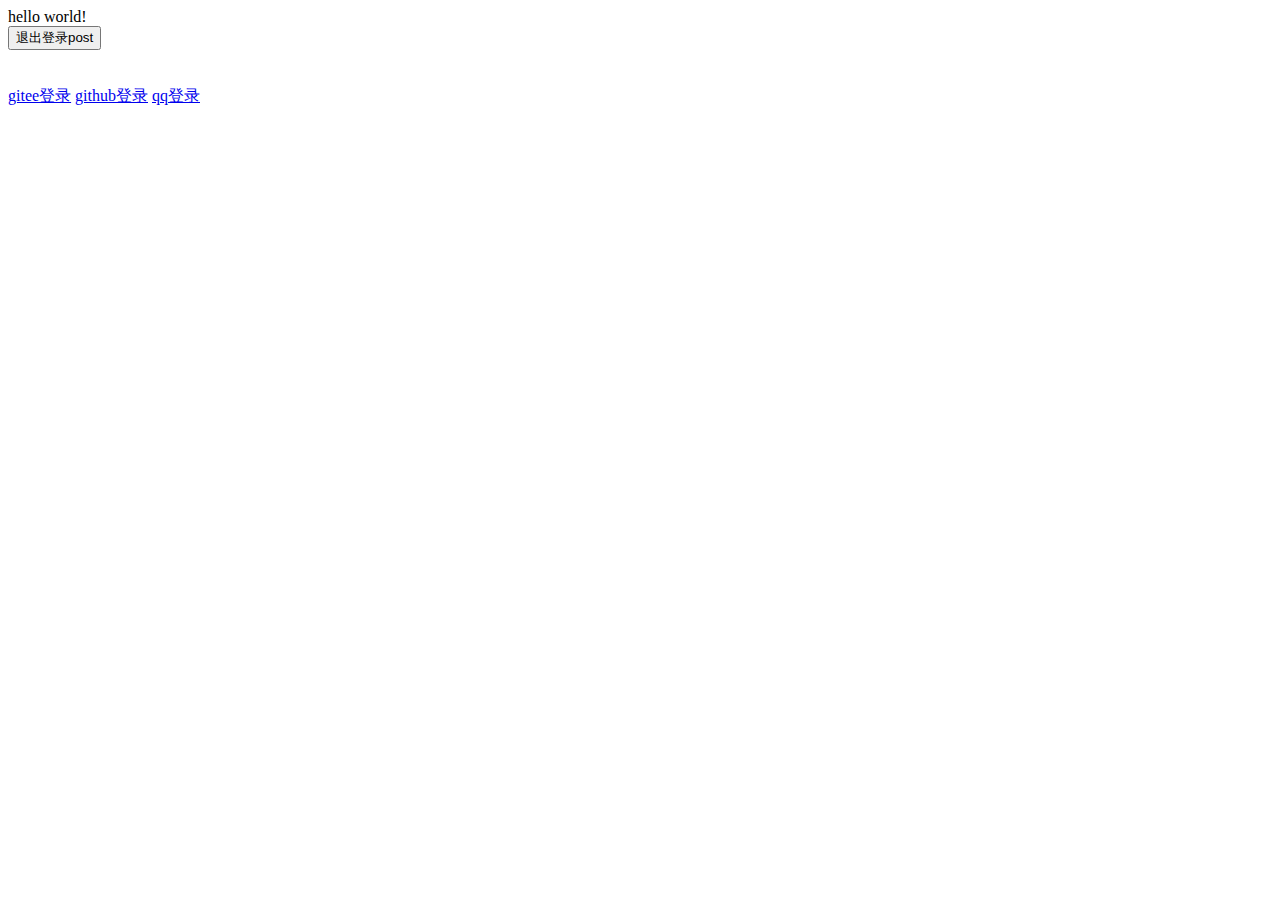
<file: study-justauth-demo/src/main/resources/static/index.html>
<!DOCTYPE html>
<html>
<head>
    <meta charset="UTF-8">
    <title>index</title>
</head>
<body>
hello world!<br>
<form action="/demo/logout?logout" method="post">
    <input type="submit" value="退出登录post"/>
</form>

<br>
<br>
<a href="/demo/auth2/authorization/gitee">gitee登录</a>
<a href="/demo/auth2/authorization/github">github登录</a>
<a href="/demo/auth2/authorization/qq">qq登录</a>
</body>
</html>
</file>
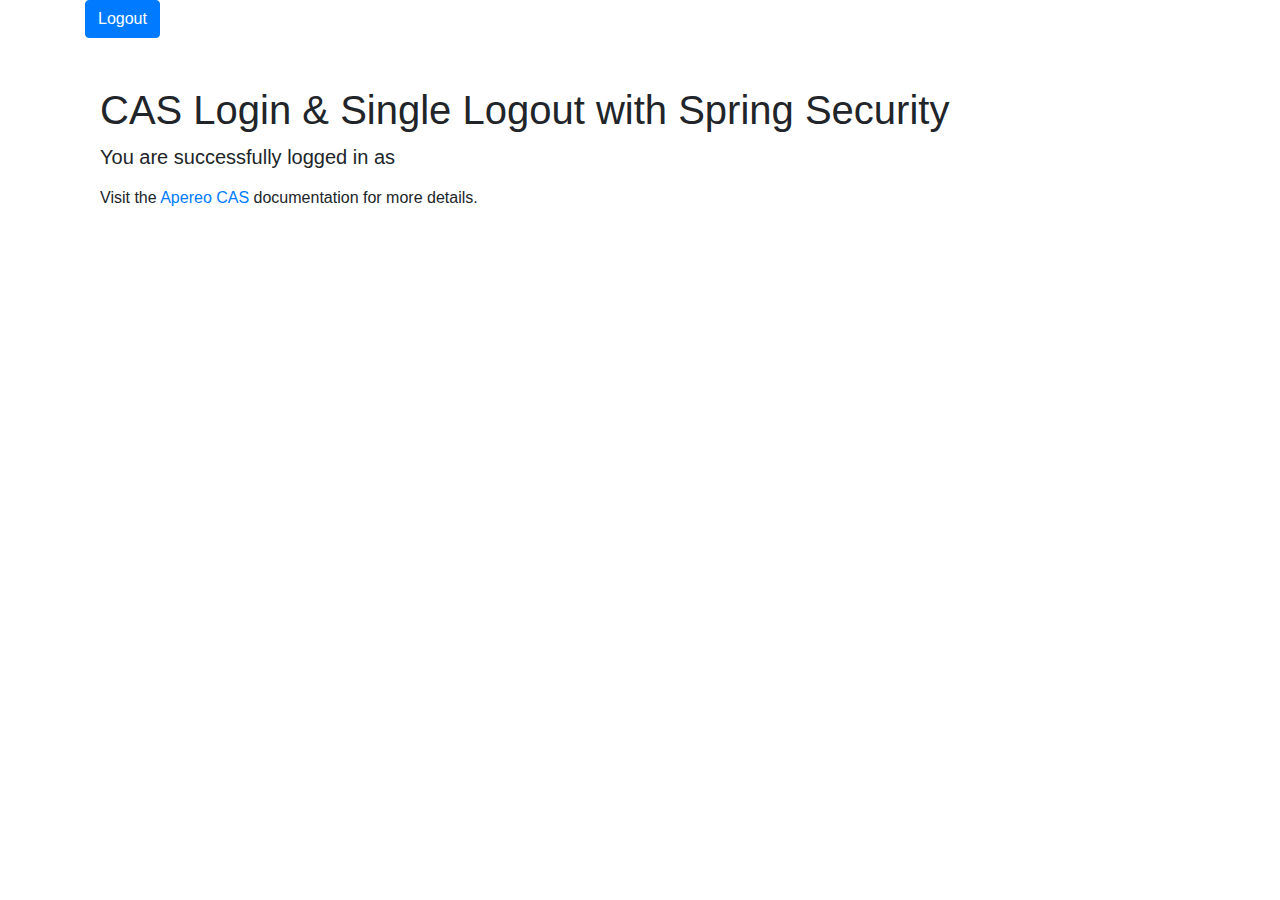
<file: study-spring-security-cas-demo/src/main/resources/templates/index.html>
<!--
  ~ Copyright 2023 the original author or authors.
  ~
  ~ Licensed under the Apache License, Version 2.0 (the "License");
  ~ you may not use this file except in compliance with the License.
  ~ You may obtain a copy of the License at
  ~
  ~      https://www.apache.org/licenses/LICENSE-2.0
  ~
  ~ Unless required by applicable law or agreed to in writing, software
  ~ distributed under the License is distributed on an "AS IS" BASIS,
  ~ WITHOUT WARRANTIES OR CONDITIONS OF ANY KIND, either express or implied.
  ~ See the License for the specific language governing permissions and
  ~ limitations under the License.
  -->

<!doctype html>
<html xmlns="http://www.w3.org/1999/xhtml" xmlns:th="https://www.thymeleaf.org" xmlns:sec="https://www.thymeleaf.org/thymeleaf-extras-springsecurity5">
<head>
    <title>Spring Security - CAS Login & Logout</title>
    <meta charset="utf-8" />
    <style>
        span, dt {
            font-weight: bold;
        }
    </style>
    <link rel="stylesheet" href="https://maxcdn.bootstrapcdn.com/bootstrap/4.0.0/css/bootstrap.min.css" integrity="sha384-Gn5384xqQ1aoWXA+058RXPxPg6fy4IWvTNh0E263XmFcJlSAwiGgFAW/dAiS6JXm" crossorigin="anonymous">
</head>
<body>
<div class="container">
    <ul class="nav">
        <li class="nav-item">
            <form th:action="@{/logout}" method="post">
                <button class="btn btn-primary" id="rp_logout_button" type="submit">
                    Logout
                </button>
            </form>
        </li>
    </ul>
    <main role="main" class="container">
        <h1 class="mt-5">CAS Login & Single Logout with Spring Security</h1>
        <p class="lead">You are successfully logged in as <span sec:authentication="name"></span></p>

        <h6>Visit the <a href="https://github.com/apereo/cas" target="_blank">Apereo CAS</a> documentation for more details.</h6>
    </main>
</div>
</body>
</html>
</file>
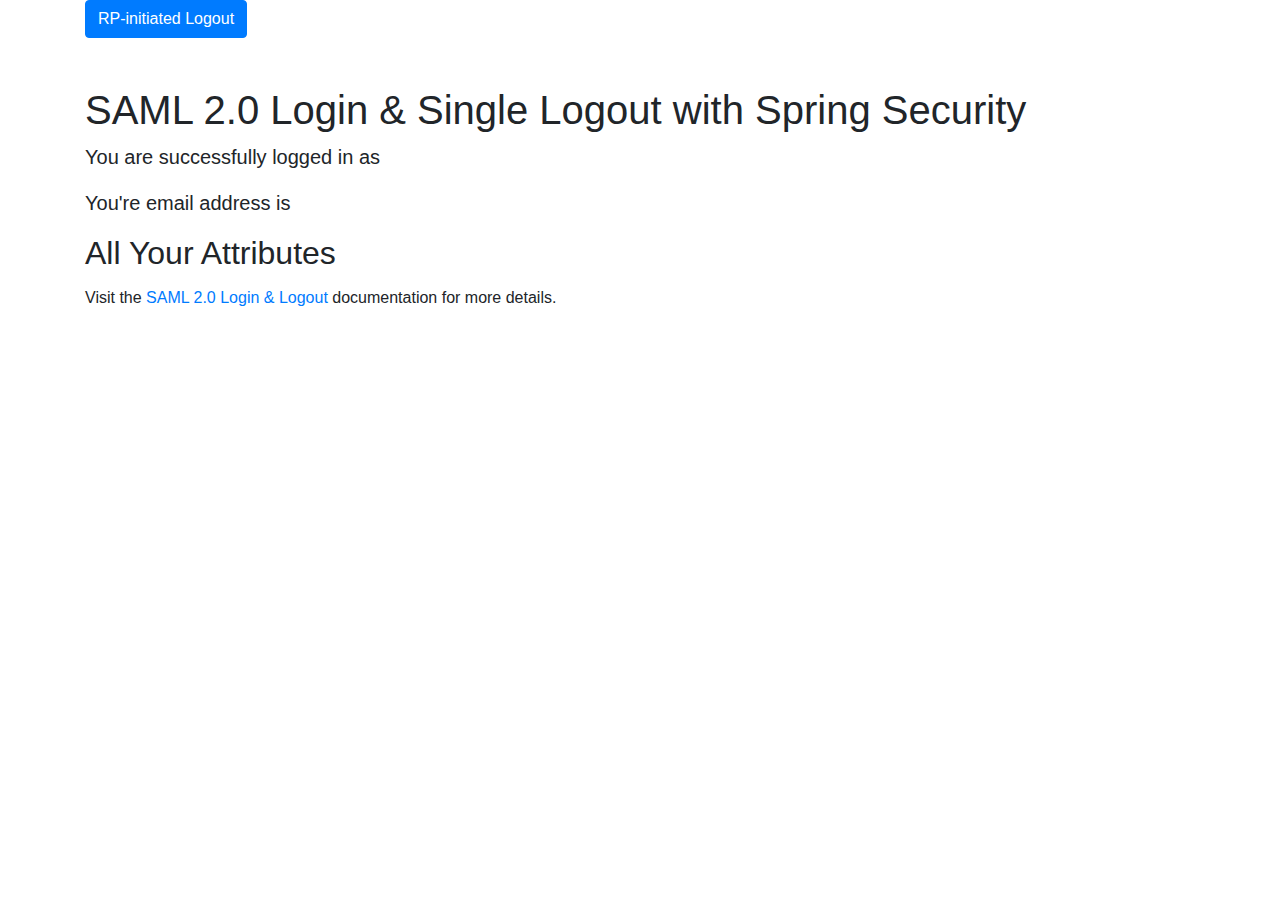
<file: study-spring-security-keycloak-demo/src/main/resources/templates/index.html>
<!doctype html>
<html xmlns="http://www.w3.org/1999/xhtml" xmlns:th="https://www.thymeleaf.org" xmlns:sec="https://www.thymeleaf.org/thymeleaf-extras-springsecurity5">
<head>
    <title>Spring Security - SAML 2.0 Login & Logout</title>
    <meta charset="utf-8" />
    <style>
        span, dt {
            font-weight: bold;
        }
    </style>
    <link rel="stylesheet" href="https://maxcdn.bootstrapcdn.com/bootstrap/4.0.0/css/bootstrap.min.css" integrity="sha384-Gn5384xqQ1aoWXA+058RXPxPg6fy4IWvTNh0E263XmFcJlSAwiGgFAW/dAiS6JXm" crossorigin="anonymous">
</head>
<body>
<div class="container">
    <ul class="nav">
        <li class="nav-item">
            <form th:action="@{/logout}" method="post">
                <button class="btn btn-primary" id="rp_logout_button" type="submit">
                    RP-initiated Logout
                </button>
            </form>
        </li>
    </ul>
    </div>
    <main role="main" class="container">
        <h1 class="mt-5">SAML 2.0 Login & Single Logout with Spring Security</h1>
        <p class="lead">You are successfully logged in as <span sec:authentication="name"></span></p>
        <p class="lead">You're email address is <span th:text="${emailAddress}"></span></p>
        <h2 class="mt-2">All Your Attributes</h2>
        <dl th:each="userAttribute : ${userAttributes}">
            <dt th:text="${userAttribute.key}"></dt>
            <dd th:text="${userAttribute.value}"></dd>
        </dl>

        <h6>Visit the <a href="https://docs.spring.io/spring-security/site/docs/current/reference/html5/#servlet-saml2" target="_blank">SAML 2.0 Login & Logout</a> documentation for more details.</h6>
    </main>
</div>
</body>
</html>
</file>
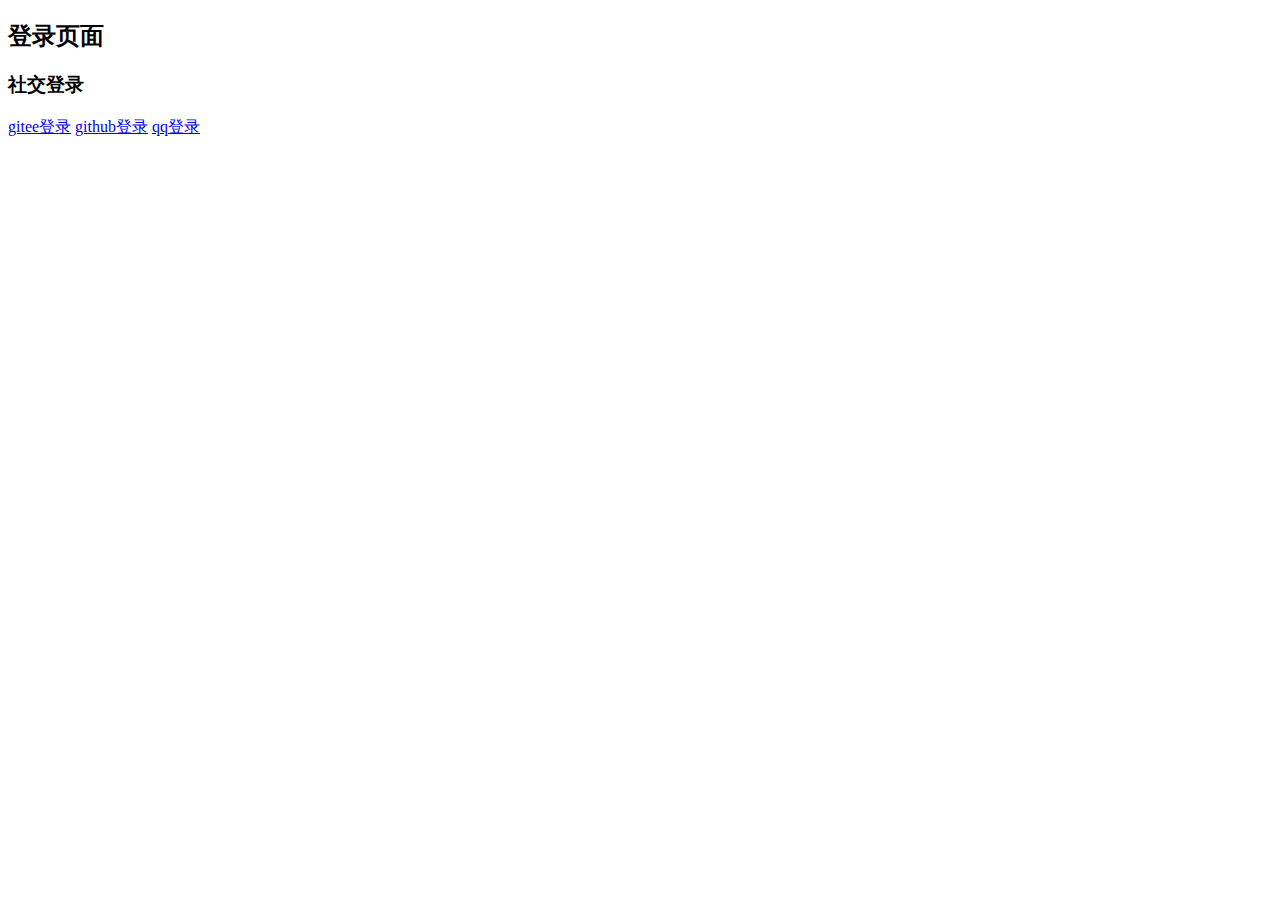
<file: study-justauth-demo/src/main/resources/static/login.html>
<!DOCTYPE html>
<html>
<head>
    <meta charset="UTF-8">
    <title>登录</title>

</head>
<body>
<h2>登录页面</h2>
<h3>社交登录</h3>
<a href="/demo/auth2/authorization/gitee">gitee登录</a>
<a href="/demo/auth2/authorization/github">github登录</a>
<a href="/demo/auth2/authorization/qq">qq登录</a>
</body>
</html>
</file>
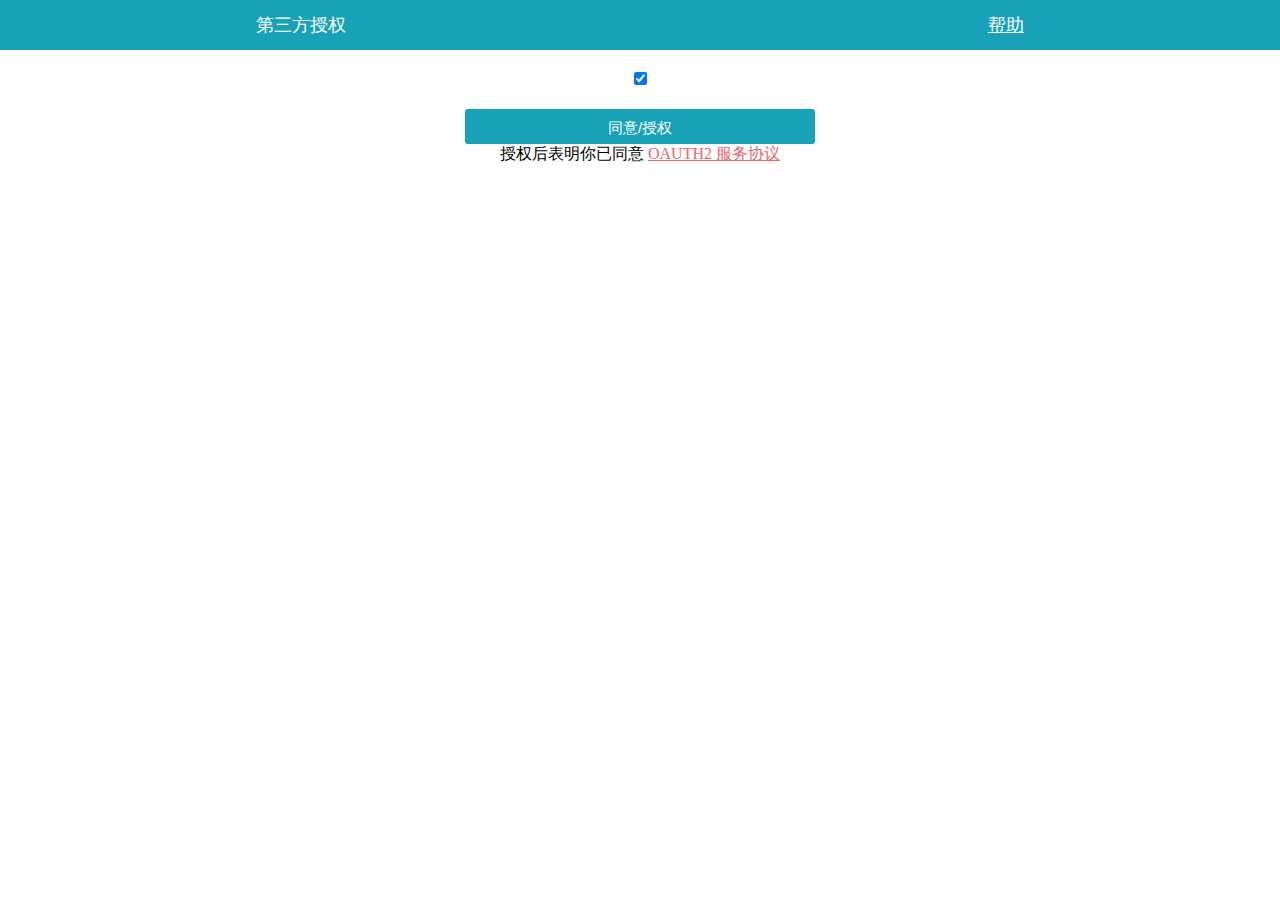
<file: study-spring-auth-server-demo/src/main/resources/templates/consent.html>
<!DOCTYPE html>
<html lang="en" xmlns:th="http://www.thymeleaf.org">
<head>
    <meta charset="UTF-8">
    <title>第三方授权</title>
</head>
<style>

    html{
        padding: 0px;
        margin: 0px;
    }

    .title {
        background-color: #17a2b8;
        height: 50px;
        padding-left: 20%;
        padding-right: 20%;
        color: white;
        line-height: 50px;
        font-size: 18px;
    }
    .title-left{
        float: right;
    }
    .title-right{
        float: left;
    }
    .title-left a{
        color: white;
    }
    .container{
        clear: both;
        text-align: center;
    }
    .btn {
        width: 350px;
        height: 35px;
        line-height: 35px;
        cursor: pointer;
        margin-top: 20px;
        border-radius: 3px;
        background-color: #17a2b8;
        color: white;
        border: none;
        font-size: 15px;
    }
</style>
<body style="margin: 0px">
<div class="title">
    <div class="title-right">第三方授权</div>
    <div class="title-left">
        <a href="#help">帮助</a>
    </div>
</div>
<div class="container">
    <h3 th:text="${clientName}+' 申请获取以下权限：'"></h3>
    <!--点击同意授权后，重新请求授权-->
    <form method="post" th:action="@{/oauth2/authorize}">
        <input type="hidden" name="client_id" th:value="${client_id}">
        <input type="hidden" name="state" th:value="${state}">
        <div th:each="map,mapStat:${scopeMap}">
            <input checked type="checkbox" name="scope" th:value="${map.key}"  th:id="${map.key}"/>
            <label th:for="${map.key}" th:text="${map.value}"></label>
        </div>
        <button class="btn" type="submit">同意/授权</button>
    </form>
    授权后表明你已同意 <a  href="#boot" style="color: #E9686B">OAUTH2 服务协议</a>
</div>
</body>
</html>
</file>
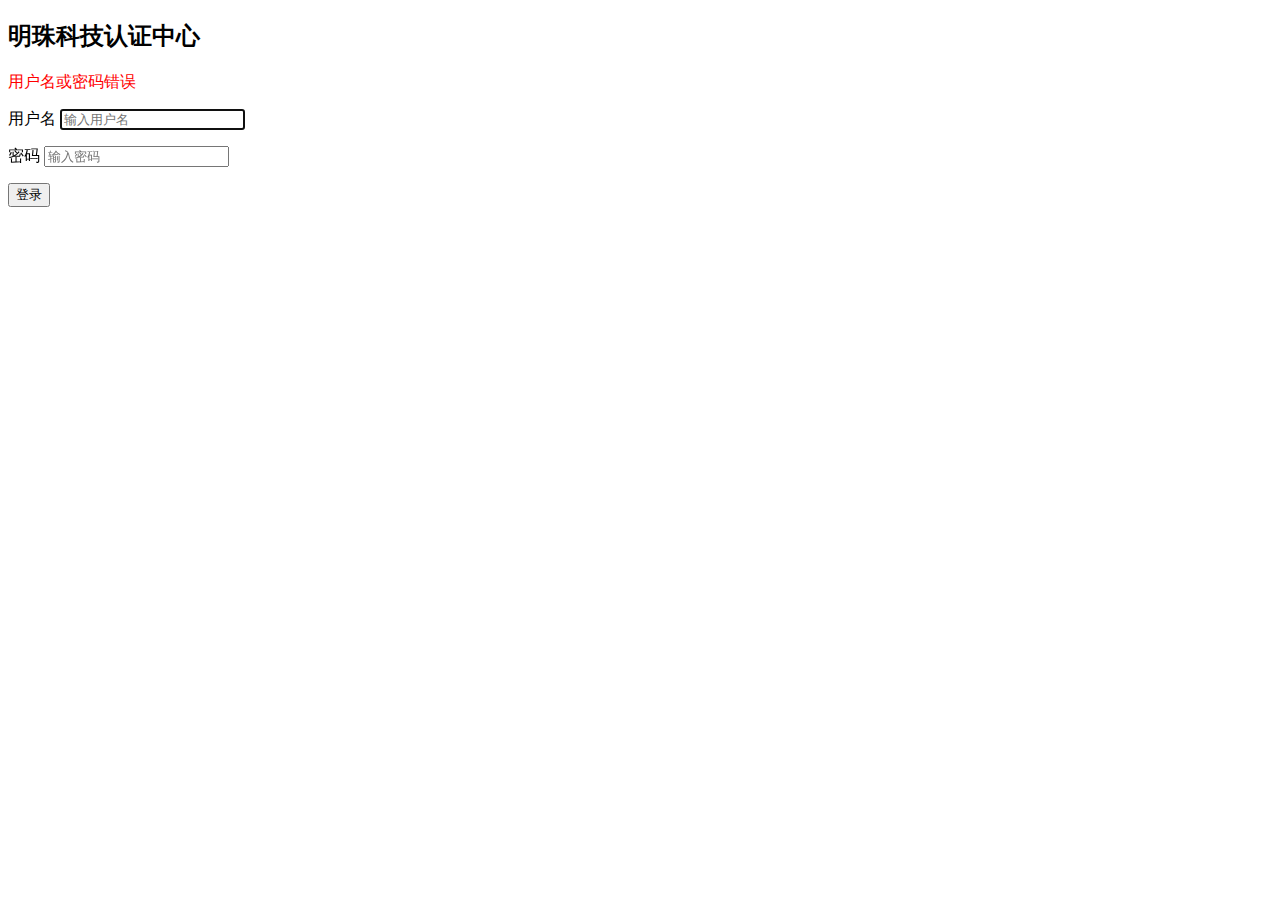
<file: study-spring-auth-server-demo/src/main/resources/templates/login.html>
<!DOCTYPE html>
<html xmlns:th="http://www.thymeleaf.org">
<head>
    <meta charset="utf-8">
    <meta name="viewport" content="width=device-width, initial-scale=1, shrink-to-fit=no">
    <meta name="description" content="">
    <meta name="author" content="">
    <title>明珠科技认证中心</title>
    <link th:href="@{/bootstrap.min.css}" rel="stylesheet"  crossorigin="anonymous">
    <link th:href="@{/login.css}" rel="stylesheet" crossorigin="anonymous"/>
</head>
<body>
<script>
    const urlParams = new URL(window.location.href)
</script>
<div class="container">
    <form name="loginForm" class="form-signin" method="post" th:action="@{/login}">
        <h2 class="form-signin-heading">明珠科技认证中心</h2>
        <p style="color: red" th:if="${param.error}">用户名或密码错误</p>
        <p>
            <label for="username" class="sr-only">用户名</label>
            <input type="text" id="username" name="username" class="form-control" placeholder="输入用户名" required autofocus>
        </p>
        <p>
            <label for="password" class="sr-only">密码</label>
            <input type="password" id="password" name="password" class="form-control" placeholder="输入密码" required>
        </p>
        <button class="btn btn-lg btn-primary btn-block" type="submit">登录</button>
    </form>
</div>
</body>
</html>
</file>
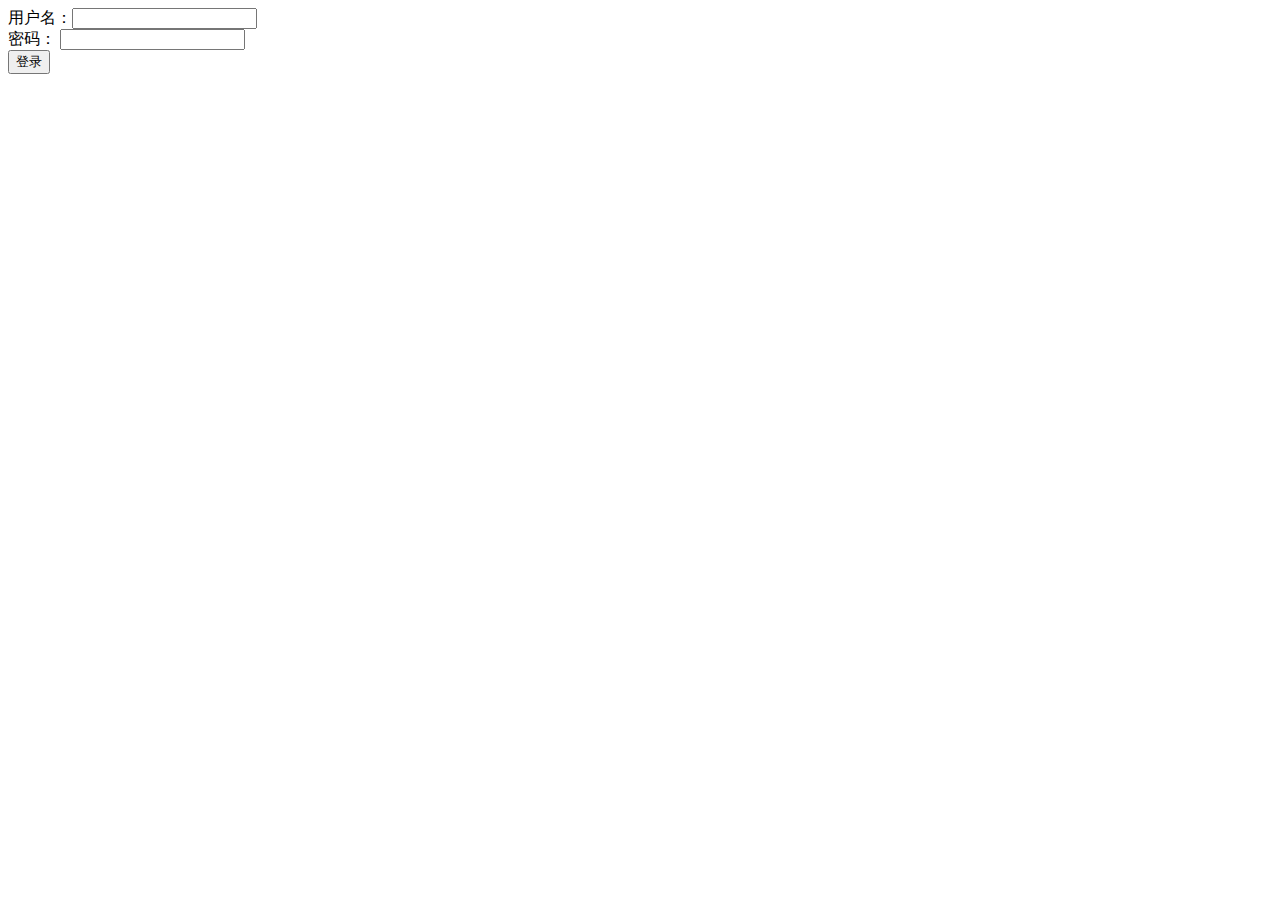
<file: study-spring-security-auth-demo/src/main/resources/static/login.html>
<!DOCTYPE html>
<html lang="en">
<head>
    <meta charset="UTF-8">
    <title>登录页面</title>
</head>
<body>
<form action="/custom/login" method="post">
    用户名：<input type="text" name="name"/><br>
    密码： <input type="password" name="pwd"/><br>
    <input type="submit" value="登录"/>
</form>
</body>
</html>
</file>
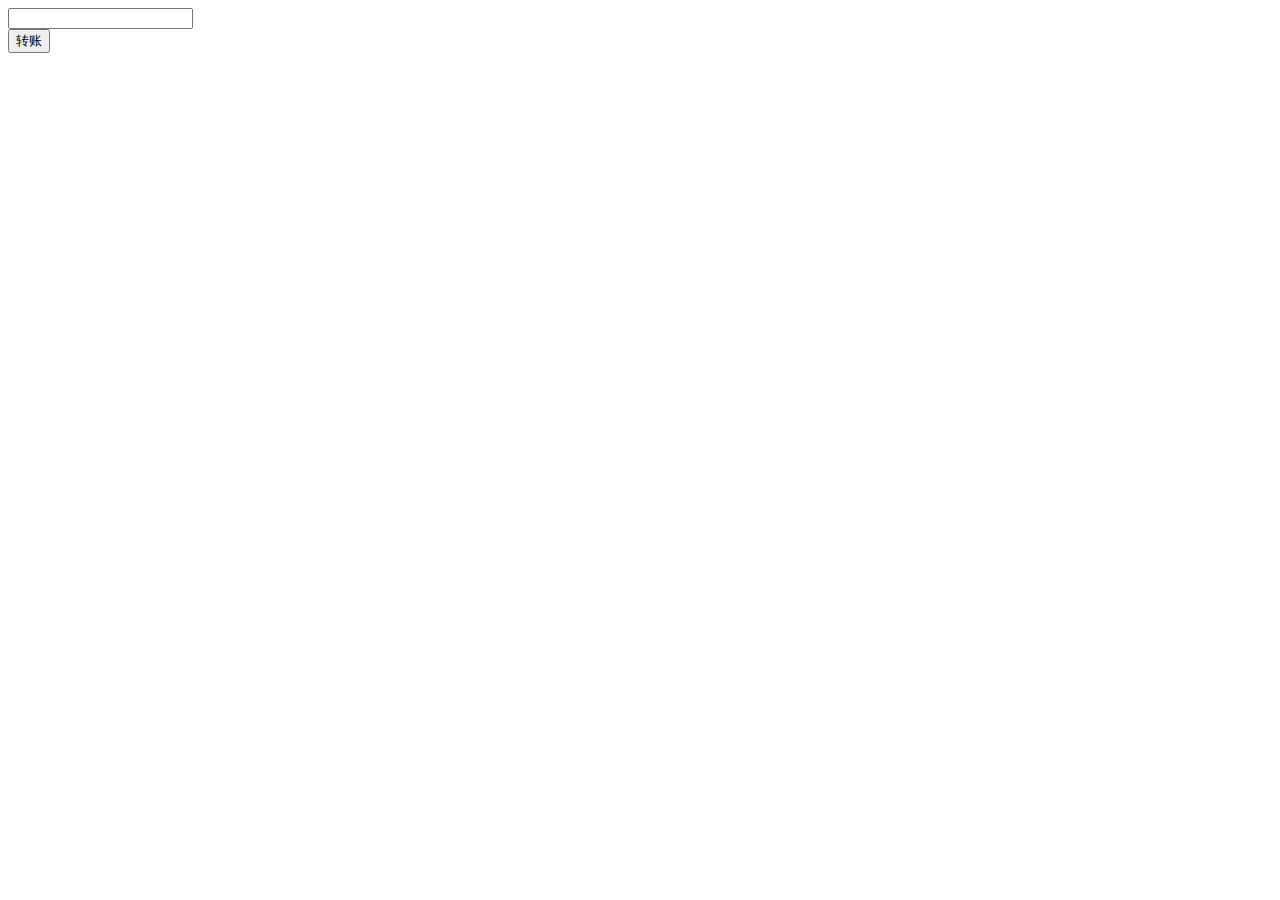
<file: study-spring-security-authorize-demo/src/main/resources/static/transfer.html>
<!DOCTYPE html>
<html xmlns:th="http://www.thymeleaf.org">
<head>
    <meta charset="UTF-8">
    <title>转账</title>
</head>
<body>
<form action = "/transfer" method="post">
    <input type="hidden" th:value="${_csrf.token}" name="_csrf" th:if="${_csrf}"/>
    <input type="text" name="name"/><br/>
    <input type="submit" value="转账"/>
</form>
</body>
</html>
</file>
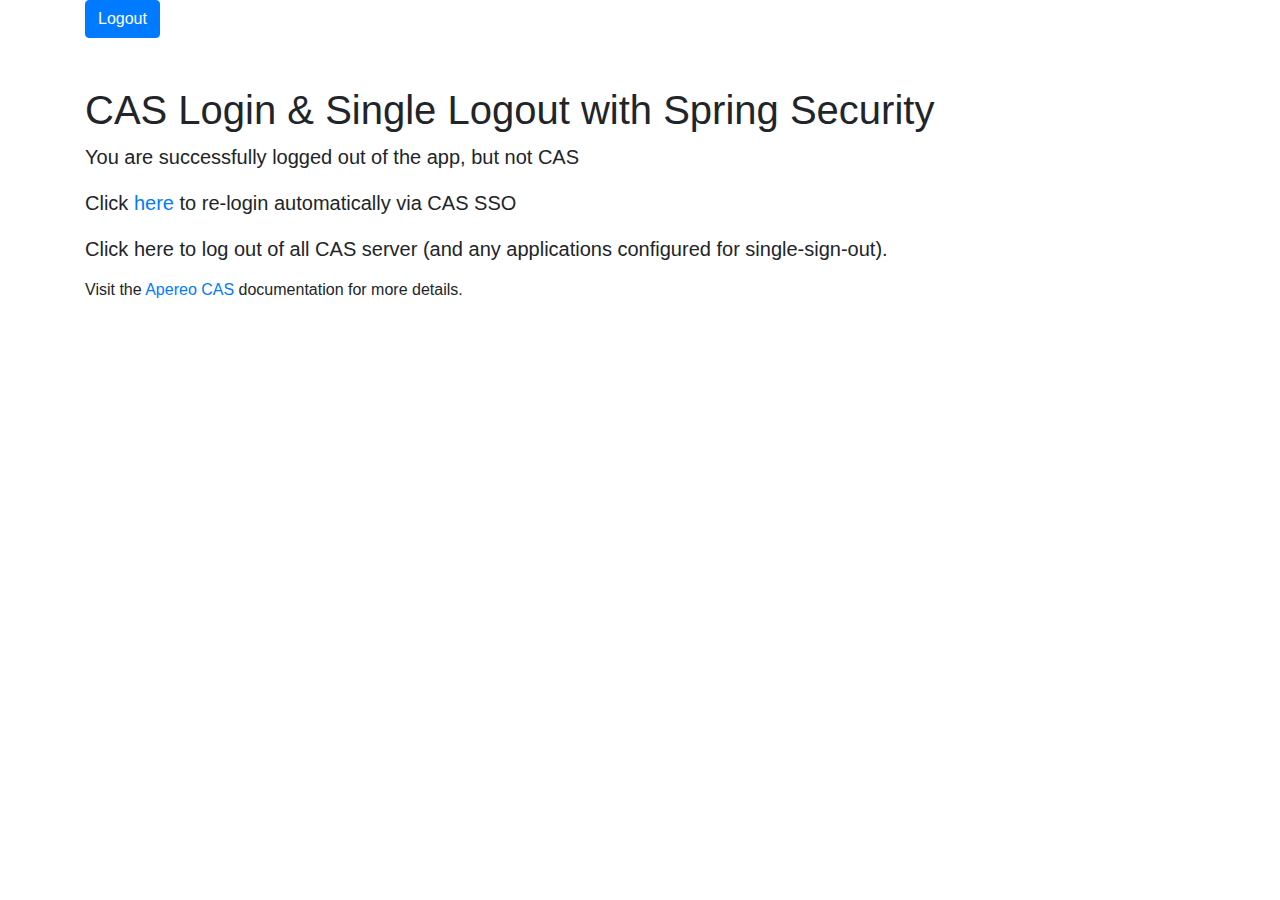
<file: study-spring-security-cas-demo/src/main/resources/templates/loggedout.html>
<!--
  ~ Copyright 2023 the original author or authors.
  ~
  ~ Licensed under the Apache License, Version 2.0 (the "License");
  ~ you may not use this file except in compliance with the License.
  ~ You may obtain a copy of the License at
  ~
  ~      https://www.apache.org/licenses/LICENSE-2.0
  ~
  ~ Unless required by applicable law or agreed to in writing, software
  ~ distributed under the License is distributed on an "AS IS" BASIS,
  ~ WITHOUT WARRANTIES OR CONDITIONS OF ANY KIND, either express or implied.
  ~ See the License for the specific language governing permissions and
  ~ limitations under the License.
  -->

<!doctype html>
<html xmlns="http://www.w3.org/1999/xhtml" xmlns:th="https://www.thymeleaf.org" xmlns:sec="https://www.thymeleaf.org/thymeleaf-extras-springsecurity5">
<head>
    <title>Spring Security - CAS Login & Logout</title>
    <meta charset="utf-8" />
    <style>
        span, dt {
            font-weight: bold;
        }
    </style>
    <link rel="stylesheet" href="https://maxcdn.bootstrapcdn.com/bootstrap/4.0.0/css/bootstrap.min.css" integrity="sha384-Gn5384xqQ1aoWXA+058RXPxPg6fy4IWvTNh0E263XmFcJlSAwiGgFAW/dAiS6JXm" crossorigin="anonymous">
</head>
<body>
<div class="container">
    <ul class="nav">
        <li class="nav-item">
            <form th:action="@{/logout}" method="post">
                <button class="btn btn-primary" id="rp_logout_button" type="submit">
                    Logout
                </button>
            </form>
        </li>
    </ul>
</div>
<main role="main" class="container">
    <h1 class="mt-5">CAS Login & Single Logout with Spring Security</h1>
    <p id="logout-msg" class="lead">You are successfully logged out of the app, but not CAS</p>
    <p class="lead">Click <a href="/">here</a> to re-login automatically via CAS SSO</p>
    <p class="lead">Click <a th:href="${casLogout}">here</a> to log out of all CAS server (and any applications configured for single-sign-out).</p>

    <h6>Visit the <a href="https://github.com/apereo/cas" target="_blank">Apereo CAS</a> documentation for more details.</h6>
</main>
</div>
</body>
</html>
</file>
